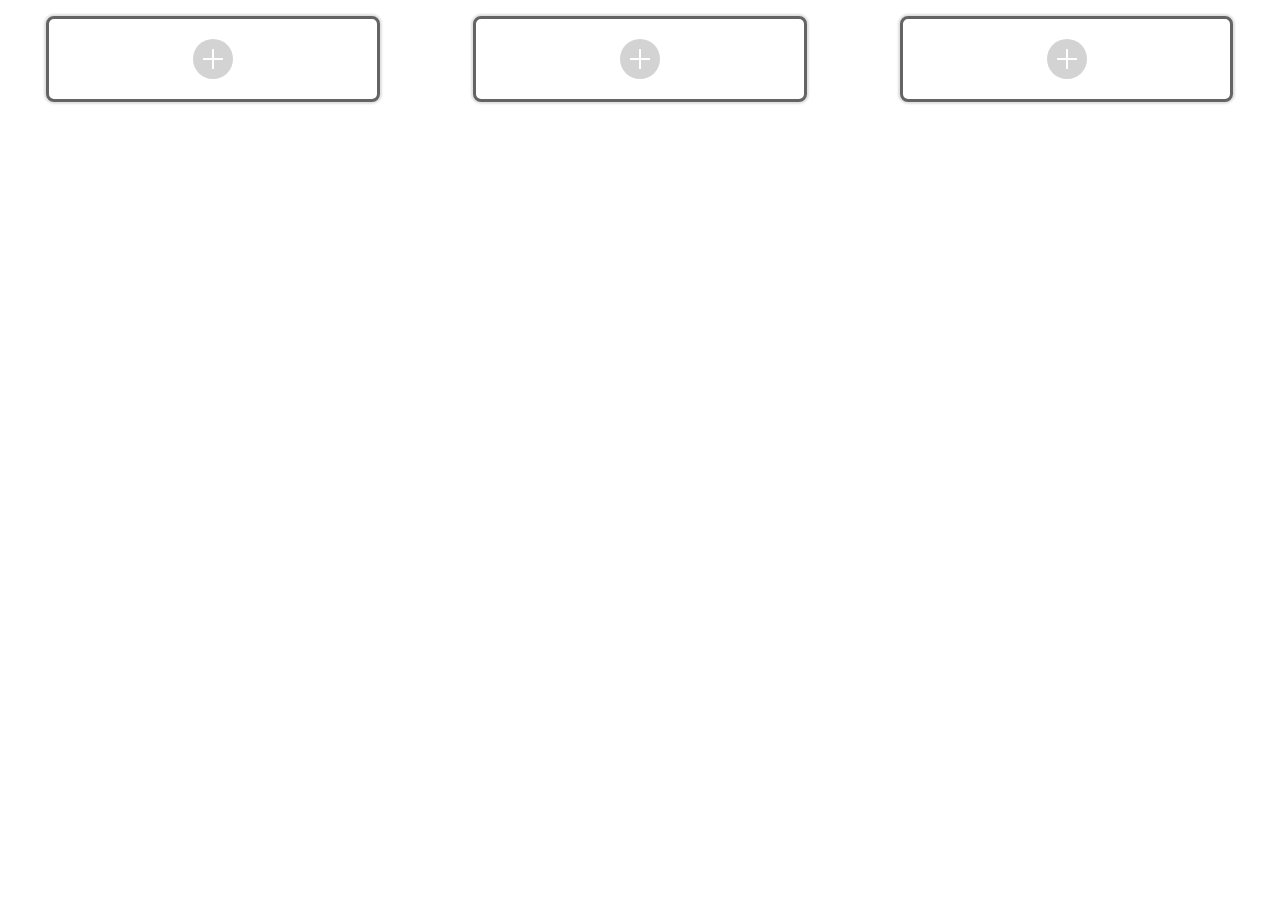
<file: index.html>
<!doctype html><html lang="en"><head><meta charset="UTF-8"><meta name="viewport" content="width=device-width,initial-scale=1"><title>Document</title><link href="main.css" rel="stylesheet"></head><body><div class="columns-wrapper"><div class="column left"><div class="left-placeholder placeholder"><a class="placeholder-button"></a></div></div><div class="column middle"><div class="middle-placeholder placeholder"><a class="placeholder-button"></a></div></div><div class="column right"><div class="right-placeholder placeholder"><a class="placeholder-button"></a></div></div></div><script src="bundle.js"></script></body></html>
</file>
<file: main.css>
*{margin:0;padding:0;text-decoration:none}.columns-wrapper{display:flex;justify-content:space-around}.column{width:32vw;min-height:100vh;padding-top:1em}.placeholder{background-color:#fff;width:80%;min-height:80px;border:3px solid #646464;border-radius:8px;box-shadow:0 0 2px 2px hsla(0,0%,39.2%,.2);margin:auto;display:flex;justify-content:center}.placeholder-button{display:block;width:40px;height:40px;border-radius:50%;align-self:center;background:linear-gradient(#fff,#fff),linear-gradient(#fff,#fff),#d3d3d3;background-position:50%;background-size:50% 2px,2px 50%;background-repeat:no-repeat}.valute-widget-wrapper{display:flex;flex-direction:column;max-width:30vw;min-height:100px;text-align:center;padding:15px 20px;box-sizing:border-box;border:3px solid #464646;border-radius:8px;font-size:20px;box-shadow:0 0 5px 2px rgba(94,94,94,.4);background-color:#fff;margin:auto auto 20px;position:relative}.valute-select{width:90%;margin:auto auto 10px;padding:2px}.remove-widget-button{position:absolute;top:12px;right:12px;width:16px;height:16px;opacity:.6}.remove-widget-button:hover{opacity:1;cursor:pointer}.remove-widget-button:after,.remove-widget-button:before{position:absolute;left:12px;content:" ";height:15.2px;width:2px;background-color:#bec7cb}.remove-widget-button:before{transform:rotate(45deg)}.remove-widget-button:after{transform:rotate(-45deg)}.drag-dot{position:absolute;width:16px;height:16px;background-color:#bec7cb;border-radius:50%;top:71px;right:7px}.drag-dot:hover{background-color:#7c8183;cursor:pointer}#dragged{opacity:.4;position:absolute}.settings{position:absolute;width:16px;height:16px;top:40px;right:7px;background-image:url(gear.png)}
</file>
